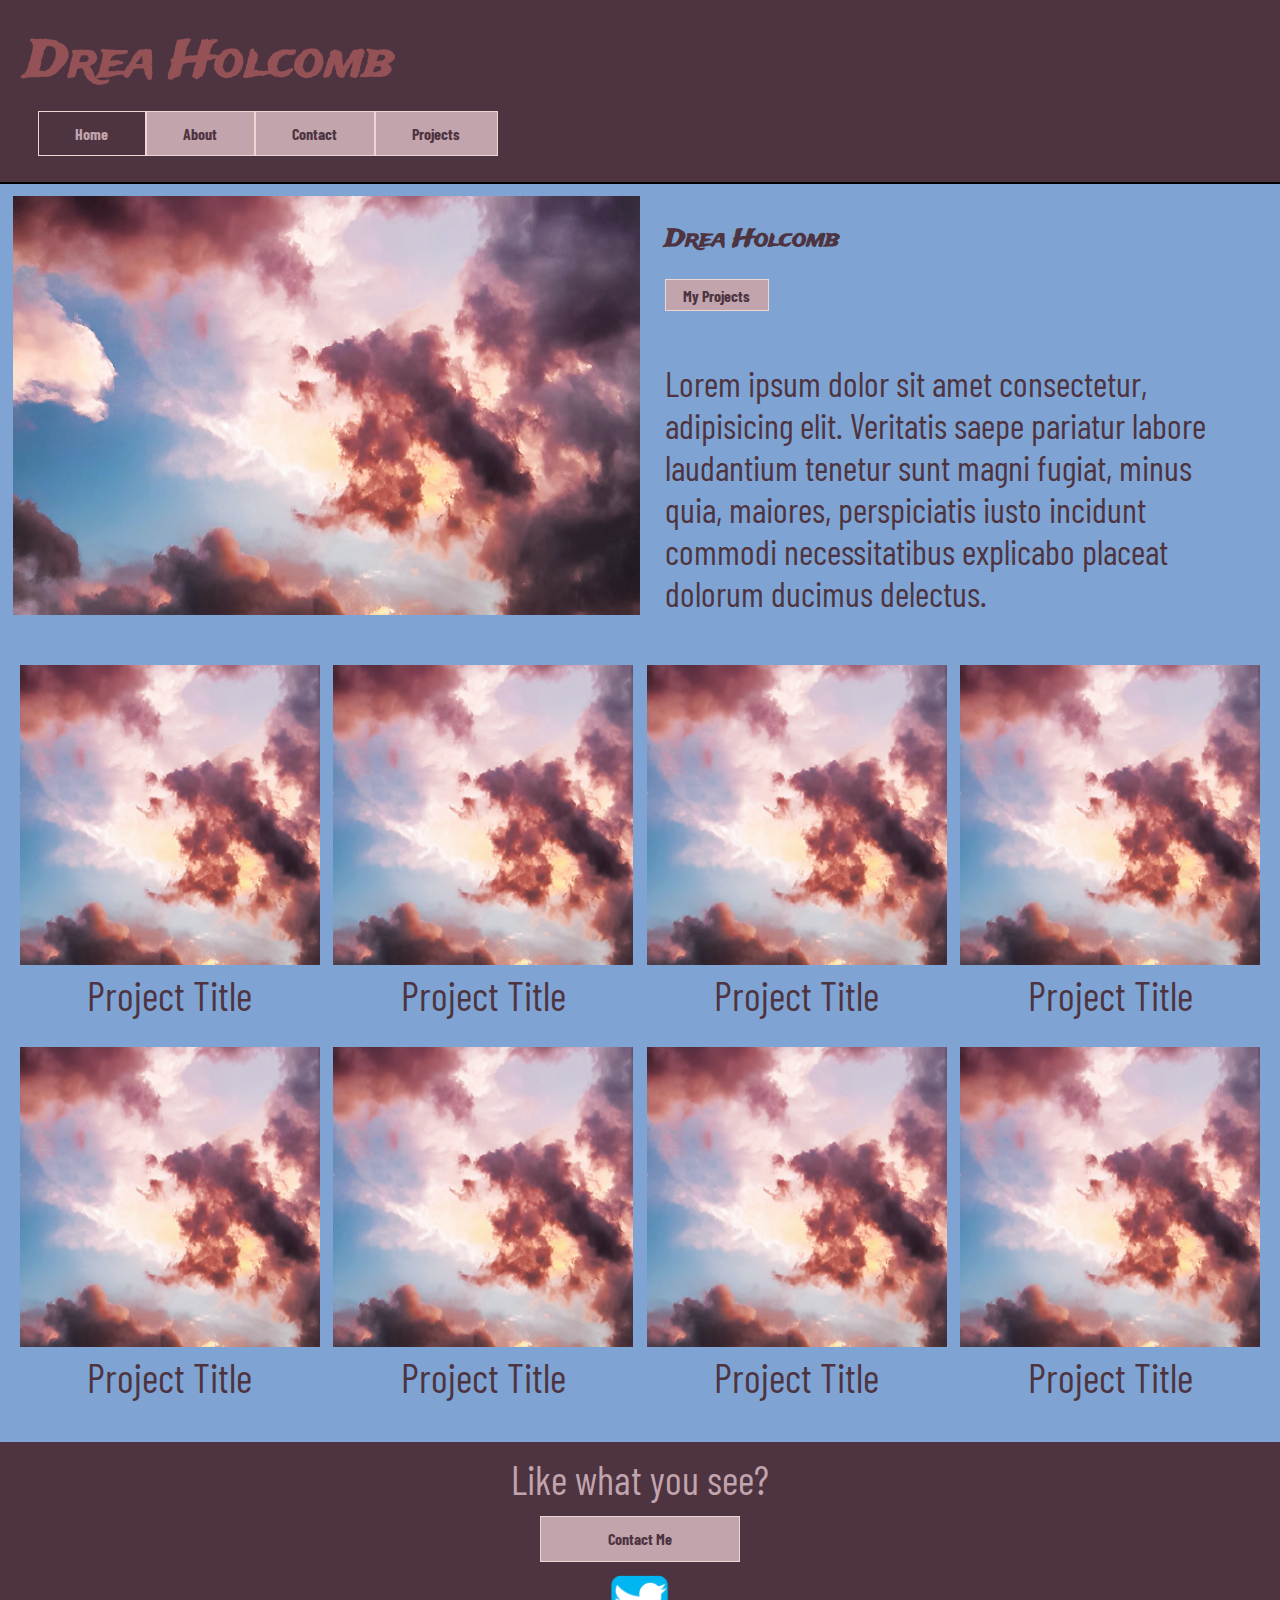
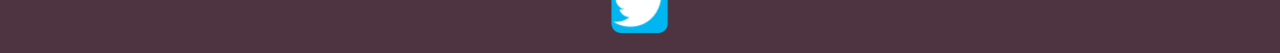
<file: index.html>
<!DOCTYPE html>
<html lang="en">
<head>
    <meta charset="UTF-8">
    <meta name="viewport" content="width=device-width, initial-scale=1.0">
    <title>Drea Holcomb Portfolio</title>
    <link rel="stylesheet" type="text/css" href="style/index.css">
</head>
<body>
    <div class="container">
        <header>
            <a href="#main-content" class="visually-hidden">click here to skip to main content</a>
            <div class="head-text">
                <h1>Drea Holcomb</h1>
            </div>
            <nav>
                <a href="index.html" class="active-page">Home</a>
                <a href="about.html" class="nav-button">About</a>
                <a href="contact.html" class="nav-button">Contact</a>
                <a href="projects.html" class="nav-button">Projects</a>
            </nav>
        </header>
        <span id="main-content"></span>
        <section>
            <div class="info-container">
                <div class="big-image">
                    <img src="style/Resources/clouds 1.jpeg" alt="artistic cloud photo">
                </div>
                <div class="info">
                    <h2>Drea Holcomb</h2>
                    <a href="projects.html" class="btn">My Projects</a>

                    <p>Lorem ipsum dolor sit amet consectetur, adipisicing elit. Veritatis saepe pariatur labore laudantium tenetur sunt magni fugiat, minus quia, maiores, perspiciatis iusto incidunt commodi necessitatibus explicabo placeat dolorum ducimus delectus.</p>
                </div>
            </div>
        </section>
        <section>
            <div class="projects-section">
                <div class="project-box">
                    <img src="style/Resources/clouds 1.jpeg" alt="artistic cloud photo">
                    <p>Project Title</p>
                </div>

                <div class="project-box">
                    <img src="style/Resources/clouds 1.jpeg" alt="artistic cloud photo">
                    <p>Project Title</p>
                </div>

                <div class="project-box">
                    <img src="style/Resources/clouds 1.jpeg" alt="artistic cloud photo">
                    <p>Project Title</p>
                </div>

                <div class="project-box">
                    <img src="style/Resources/clouds 1.jpeg" alt="artistic cloud photo">
            
                    <p>Project Title</p>
                </div>

                <div class="project-box">
                    <img src="style/Resources/clouds 1.jpeg" alt="artistic cloud photo">
                    <p>Project Title</p>
                </div>

                <div class="project-box">
                    <img src="style/Resources/clouds 1.jpeg" alt="artistic cloud photo">
                    <p>Project Title</p>
                </div>

                <div class="project-box">
                    <img src="style/Resources/clouds 1.jpeg" alt="artistic cloud photo">
                    <p>Project Title</p>
                </div>

                <div class="project-box">
                    <img src="style/Resources/clouds 1.jpeg" alt="artistic cloud photo">
                    <p>Project Title</p>
                </div>
            </div>
        </section>
        

        <footer>
            <p>Like what you see?</p>
            <a href="contact.html" class="btn">Contact Me</a>
            <a href="https://twitter.com/" class="social">
            <img src="style/Resources/twitter.png" alt="twitter logo">
              </a>
        </footer>
    </div>
</body>
</html>
</file>
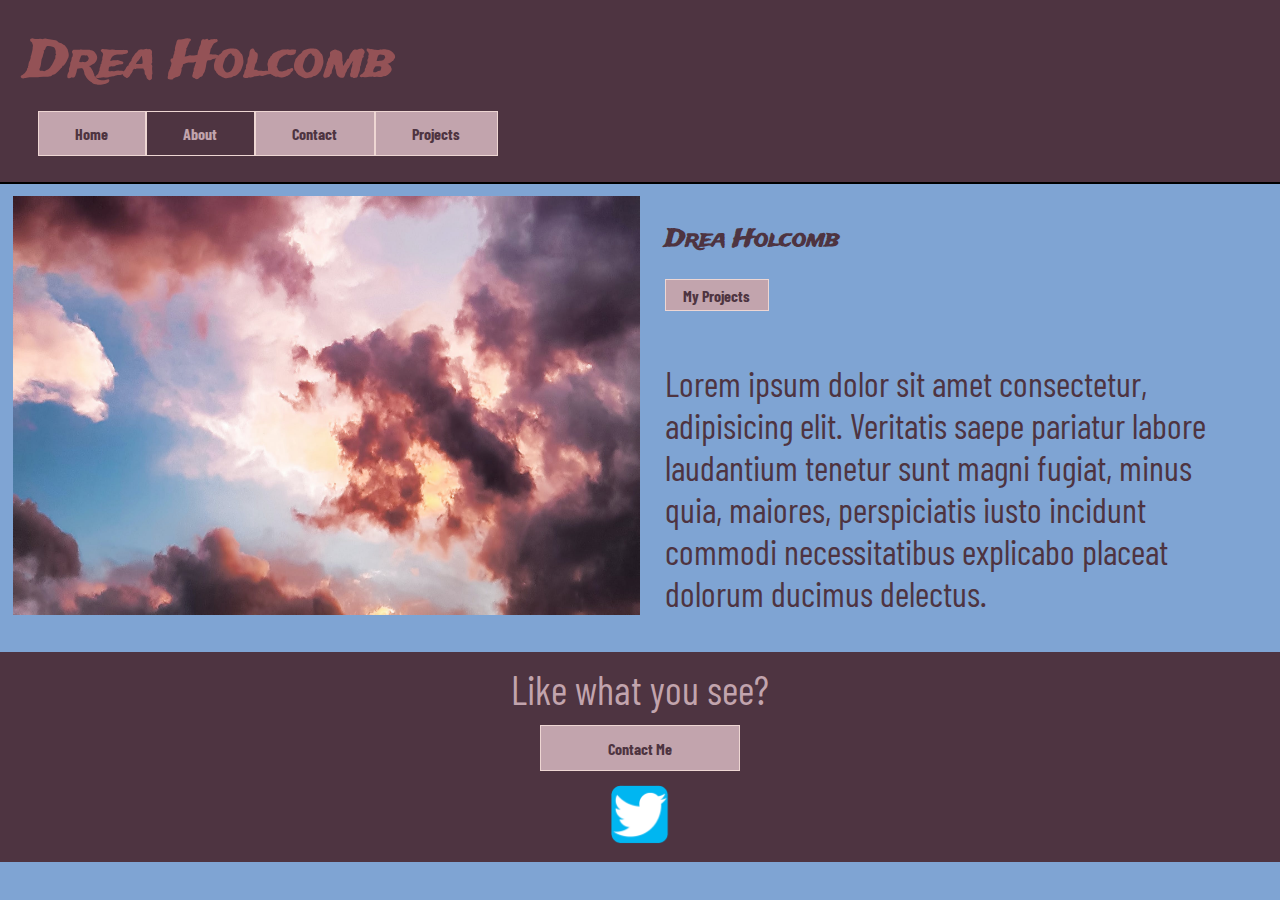
<file: about.html>
<!DOCTYPE html>
<html lang="en">
<head>
    <meta charset="UTF-8">
    <meta name="viewport" content="width=device-width, initial-scale=1.0">
    <title>Drea Holcomb Portfolio</title>
    <link rel="stylesheet" type="text/css" href="style/index.css">
</head>
<body>
    <div class="container">
        <header>
            <a href="#main-content" class="visually-hidden">click here to skip to main content</a>
            <div class="head-text">
                <h1>Drea Holcomb</h1>
            </div>
            <nav>
                <a href="index.html" class="nav-button">Home</a>
                <a href="about.html" class="active-page">About</a>
                <a href="contact.html" class="nav-button">Contact</a>
                <a href="projects.html" class="nav-button">Projects</a>
            </nav>
        </header>
        <span id="main-content"></span>

        <section>
            <div class="info-container">
                <div class="big-image">
                    <img src="style/Resources/clouds 1.jpeg" alt="artistic cloud photo">
                </div>
                <div class="info">
                    <h2>Drea Holcomb</h2>
                    <a href="" class="btn">My Projects</a>

                    <p>Lorem ipsum dolor sit amet consectetur, adipisicing elit. Veritatis saepe pariatur labore laudantium tenetur sunt magni fugiat, minus quia, maiores, perspiciatis iusto incidunt commodi necessitatibus explicabo placeat dolorum ducimus delectus.</p>
                </div>
            </div>
        </section>
        

        <footer>
            <p>Like what you see?</p>
            <a href="contact.html" class="btn">Contact Me</a>
            <a href="https://twitter.com/" class="social">
            <img src="style/Resources/twitter.png" alt="twitter logo">
              </a>
        </footer>
    </div>
</body>
</html>
</file>
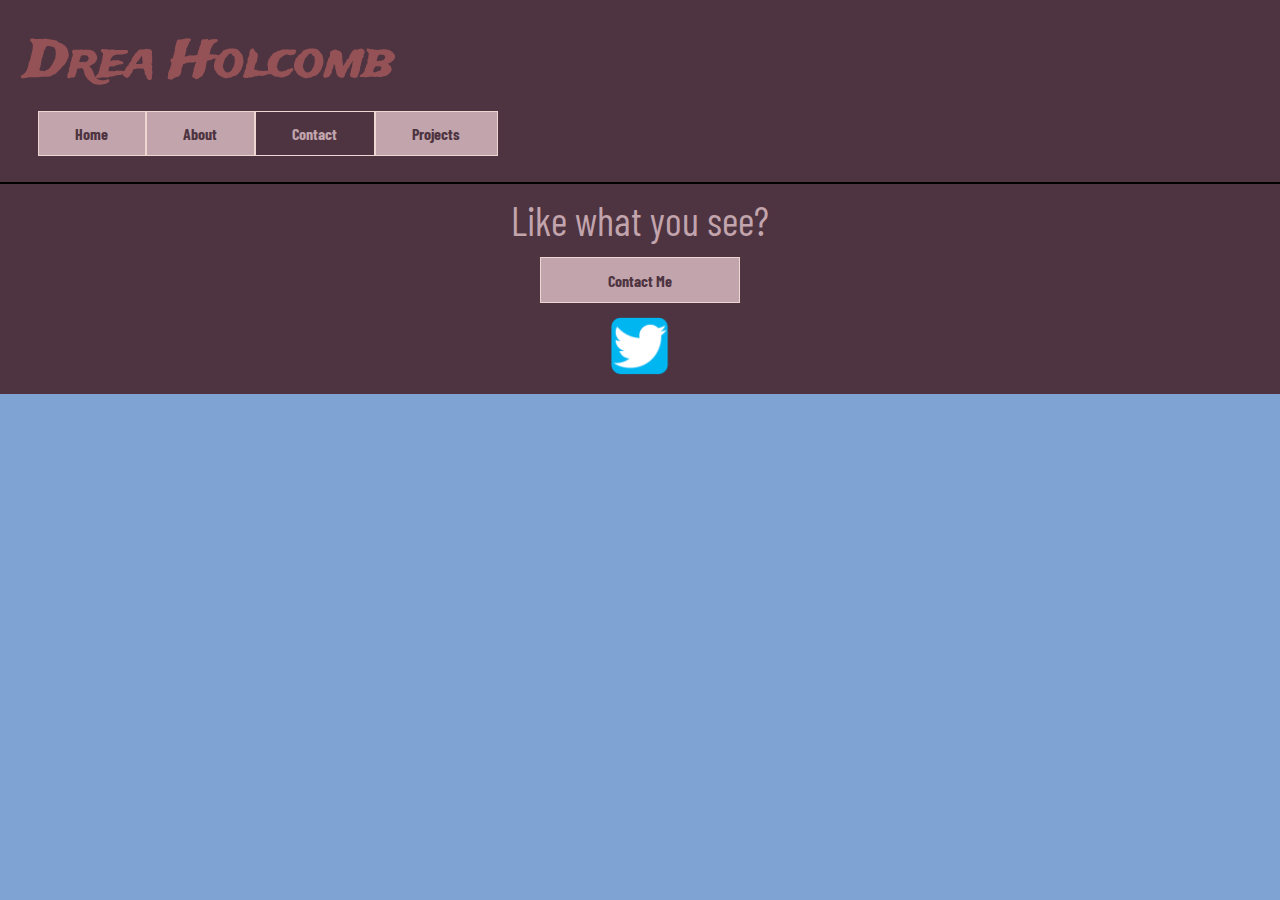
<file: contact.html>
<!DOCTYPE html>
<html lang="en">
<head>
    <meta charset="UTF-8">
    <meta name="viewport" content="width=device-width, initial-scale=1.0">
    <title>Drea Holcomb Portfolio</title>
    <link rel="stylesheet" type="text/css" href="style/index.css">
</head>
<body>
    <div class="container">
        <header>
            <a href="#main-content" class="visually-hidden">click here to skip to main content</a>
            <div class="head-text">
                <h1>Drea Holcomb</h1>
            </div>
            <nav>
                <a href="index.html" class="nav-button">Home</a>
                <a href="about.html" class="nav-button">About</a>
                <a href="contact.html" class="active-page">Contact</a>
                <a href="projects.html" class="nav-button">Projects</a>
            </nav>
        </header>
        <span id="main-content"></span>

        <footer>
            <p>Like what you see?</p>
            <a href="contact.html" class="btn">Contact Me</a>
            <a href="https://twitter.com/" class="social">
            <img src="style/Resources/twitter.png" alt="twitter logo">
              </a>
        </footer>
    </div>
</body>
</html>
</file>
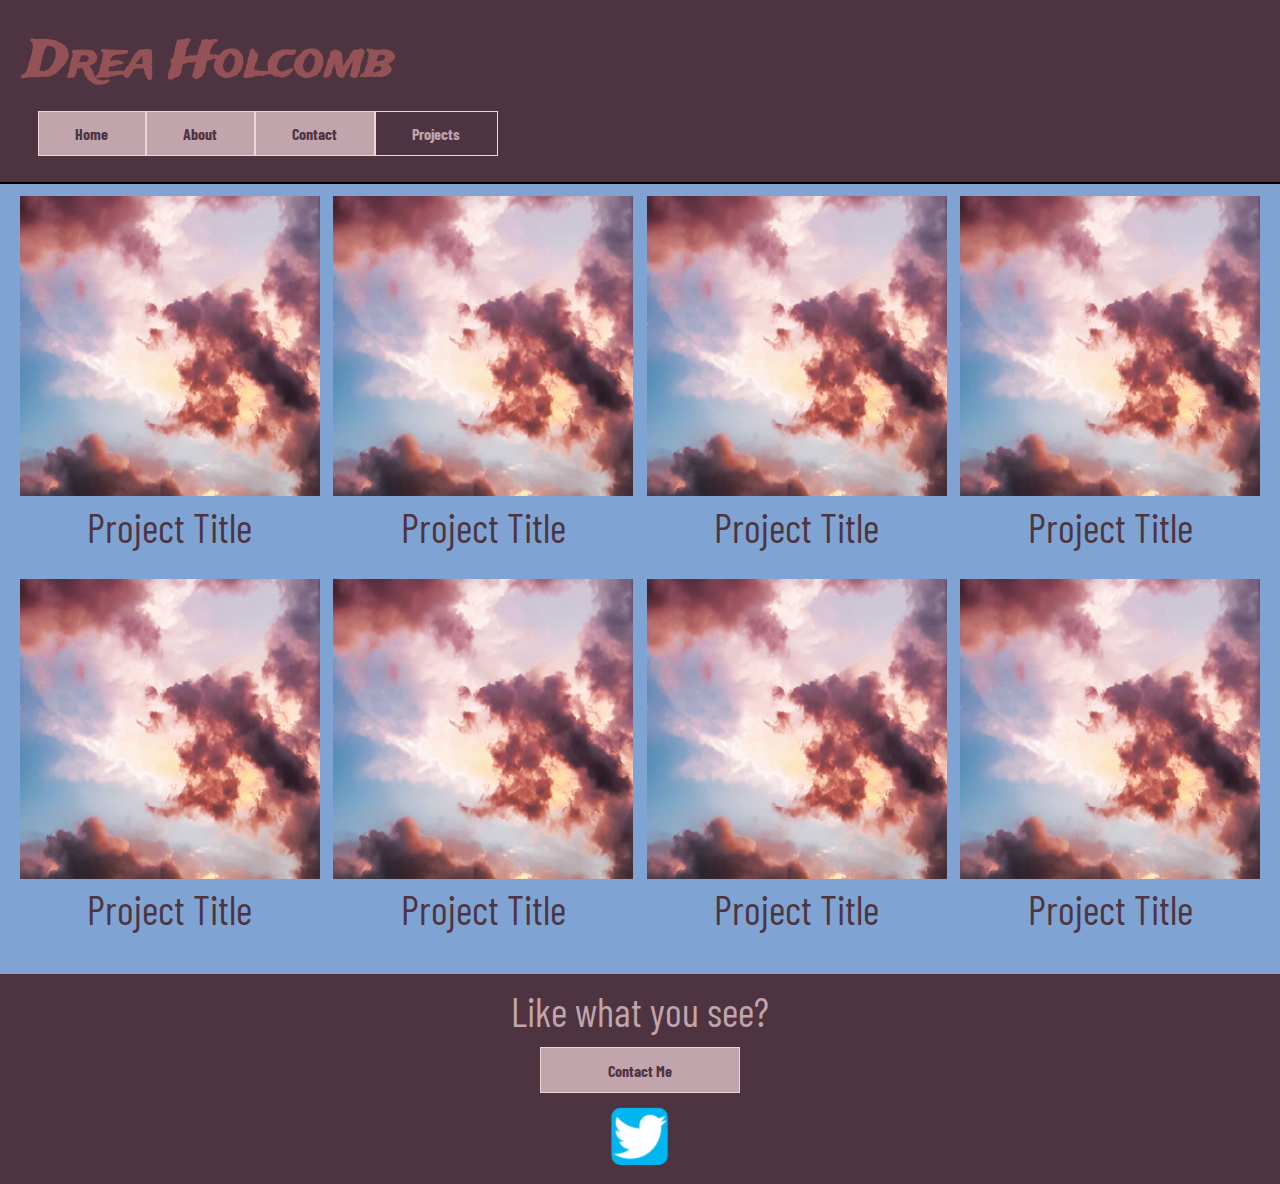
<file: projects.html>
<!DOCTYPE html>
<html lang="en">
<head>
    <meta charset="UTF-8">
    <meta name="viewport" content="width=device-width, initial-scale=1.0">
    <title>Drea Holcomb Portfolio</title>
    <link rel="stylesheet" type="text/css" href="style/index.css">
</head>
<body>
    <div class="container">
        <header>
            <a href="#main-content" class="visually-hidden">click here to skip to main content</a>
            <div class="head-text">
                <h1>Drea Holcomb</h1>
            </div>
            <nav>
                <a href="index.html" class="nav-button">Home</a>
                <a href="about.html" class="nav-button">About</a>
                <a href="contact.html" class="nav-button">Contact</a>
                <a href="projects.html" class="active-page">Projects</a>
            </nav>
        </header>
        <span id="main-content"></span>

        <section>
            <div class="projects-section">
                <div class="project-box">
                    <img src="style/Resources/clouds 1.jpeg" alt="artistic cloud photo">
                    <p>Project Title</p>
                </div>

                <div class="project-box">
                    <img src="style/Resources/clouds 1.jpeg" alt="artistic cloud photo">
                    <p>Project Title</p>
                </div>

                <div class="project-box">
                    <img src="style/Resources/clouds 1.jpeg" alt="artistic cloud photo">
                    <p>Project Title</p>
                </div>

                <div class="project-box">
                    <img src="style/Resources/clouds 1.jpeg" alt="artistic cloud photo">
            
                    <p>Project Title</p>
                </div>

                <div class="project-box">
                    <img src="style/Resources/clouds 1.jpeg" alt="artistic cloud photo">
                    <p>Project Title</p>
                </div>

                <div class="project-box">
                    <img src="style/Resources/clouds 1.jpeg" alt="artistic cloud photo">
                    <p>Project Title</p>
                </div>

                <div class="project-box">
                    <img src="style/Resources/clouds 1.jpeg" alt="artistic cloud photo">
                    <p>Project Title</p>
                </div>

                <div class="project-box">
                    <img src="style/Resources/clouds 1.jpeg" alt="artistic cloud photo">
                    <p>Project Title</p>
                </div>
            </div>
        </section>

        <footer>
            <p>Like what you see?</p>
            <a href="contact.html" class="btn">Contact Me</a>
            <a href="https://twitter.com/" class="social">
            <img src="style/Resources/twitter.png" alt="twitter logo">
              </a>
        </footer>
    </div>
</body>
</html>
</file>
<file: style/index.css>
/* Add CSS styling here */
@import url('https://fonts.googleapis.com/css2?family=Barlow+Condensed&family=Trade+Winds&display=swap');

*{
  box-sizing:border-box;
  margin:0;
  padding:0;
  max-width:100%;
}

html{
  font-size:62.5%
}

body{
  font-size: 1.6rem;
  font-family: 'Barlow Condensed', sans-serif;
  background-color: #7fa4d3;
  color:#4E3441;
}

.visually-hidden {
  clip: rect(0 0 0 0);
  clip-path: inset(50%);
  height: 1px;
  overflow: hidden;
  position: absolute;
  white-space: nowrap;
  width: 1px;
}

h1{
  font-family: 'Trade Winds', cursive;
  font-size: 5rem;
  color:#945256;
} 

h2{
  font-family: 'Trade Winds', cursive;
  color:#4E3441;
  margin-bottom: 5%;
  
}

header{
  padding:2%;
  background-color: #4E3441;
  border-bottom: black 2px solid;
}

section{
  padding:1%;
}

.btn{
  text-decoration:none;
  padding:1% 3%;
  font-weight:bold;
  background-color:#C2A4AD;
  color:#4E3441;
  margin-top: 1%;
  border: 1px solid #EED6D3;
}

a:hover{
  background-color: #597496;
  color: #C2A4AD;
}

.active-page{
  color:#C2A4AD;
  background-color:#4E3441;
}

p{
  font-size: 4rem;
}

/* header section */

nav{
  display:flex;
  margin-left: 1%;
}

nav a{
  text-decoration:none;
  padding:1% 3%;
  font-weight:bold;
  background-color:#C2A4AD;
  color:#4E3441;
  margin-top: 1%;
  border: 1px solid #EED6D3;
}

/* info section */

.info-container{
  display:flex;
  justify-content: space-evenly;
}

.big-image{
  width:50%;
}

.info{
  width:50%;
  padding:2%;
  margin-top: 5%;
}

.info p{
  margin-top: 10%;
}

/* projects section */

.projects-section{
  display:flex;
  flex-direction: row;
  align-content: space around;
  flex-wrap: wrap;
}


.project-box{
  width:25%;
  text-align:center;
  padding-bottom: 2%;
}

.project-box img{
height: 45rem;
width: 45rem;
object-fit: cover;
}

.project-box p{
  padding: 1%;
}

/* footer */

footer{
  padding:1%;
  background-color: #4E3441;
  display:flex;
  flex-direction: column;
  color:#C2A4AD;
  text-align: center;
  justify-content: center;
}

footer .btn{
  width: 20rem;
  margin: 1% auto;
}

footer img{
  width: 5%;
}

.social:hover{
background-color:#4E3441;
}

/* start media queries */

/* begin styles for laptop width 1366×768 */
@media(max-width: 1366px){
  .info{
    margin-top: 0%;
  }
  .info p{
    font-size: 3.5rem;
  }
  .project-box img{
    width: 30rem;
    height: 30rem;
  }
}

/* end styles for laptop and begin styles for 800px tablet width */
@media(max-width:800px){
  h1{
    text-align: center;
    font-size: 8rem;
  }
  nav{
    width: 100%;
    font-size: 3rem;
    text-align: center;
    justify-content: space-around;
    margin:0 auto;
  }
  nav a{
    width:25%;
  }
  .info-container{
    flex-direction: column;
  }
  .info-container div{
    width:100%;
    justify-content: space-around;
  }
  .info{
    text-align: center;
    margin-top: 2%;
  }

  h2{
    font-size: 4rem;
  }
  .btn{
    font-size: 3rem;
  }
  .project-box{
    width:50%;
    font-size: 2rem;
  }
  .project-box img{
    height: 35rem;
    width: 35rem;
    text-align:center;
  }
}

/* end styles for tablet width and begin styles for 500px mobile width */
@media(max-width:500px){
  h1{
    font-size: 5rem;
  }
  nav{
    flex-direction: column;
    align-items: center;
  }
  nav a{
    width:40%;
  }

  .info p{
    font-size: 3.5rem;
    margin-top: 1.5%;
  }
  h2{
    margin-bottom: 1%;
  }
  .project-box{
    width:100%;
    margin-top: 10%;
  }
  .project-box img{
    width: 40rem;
    height: 40rem;
  }
  footer img{
    width:20%;
    text-align: center;
  }
}

/* end standard mobile styles and begin styles for iPhone: 360×640 */

@media(max-width:360px){
  .info p{
    font-size: 2.5rem;
  }
  .project-box p{
    font-size: 3rem;
  }
  .project-box img{
    height: 30rem;
    width: 30rem;
  }
  footer p{
    font-size: 3rem;
  }
}
</file>
